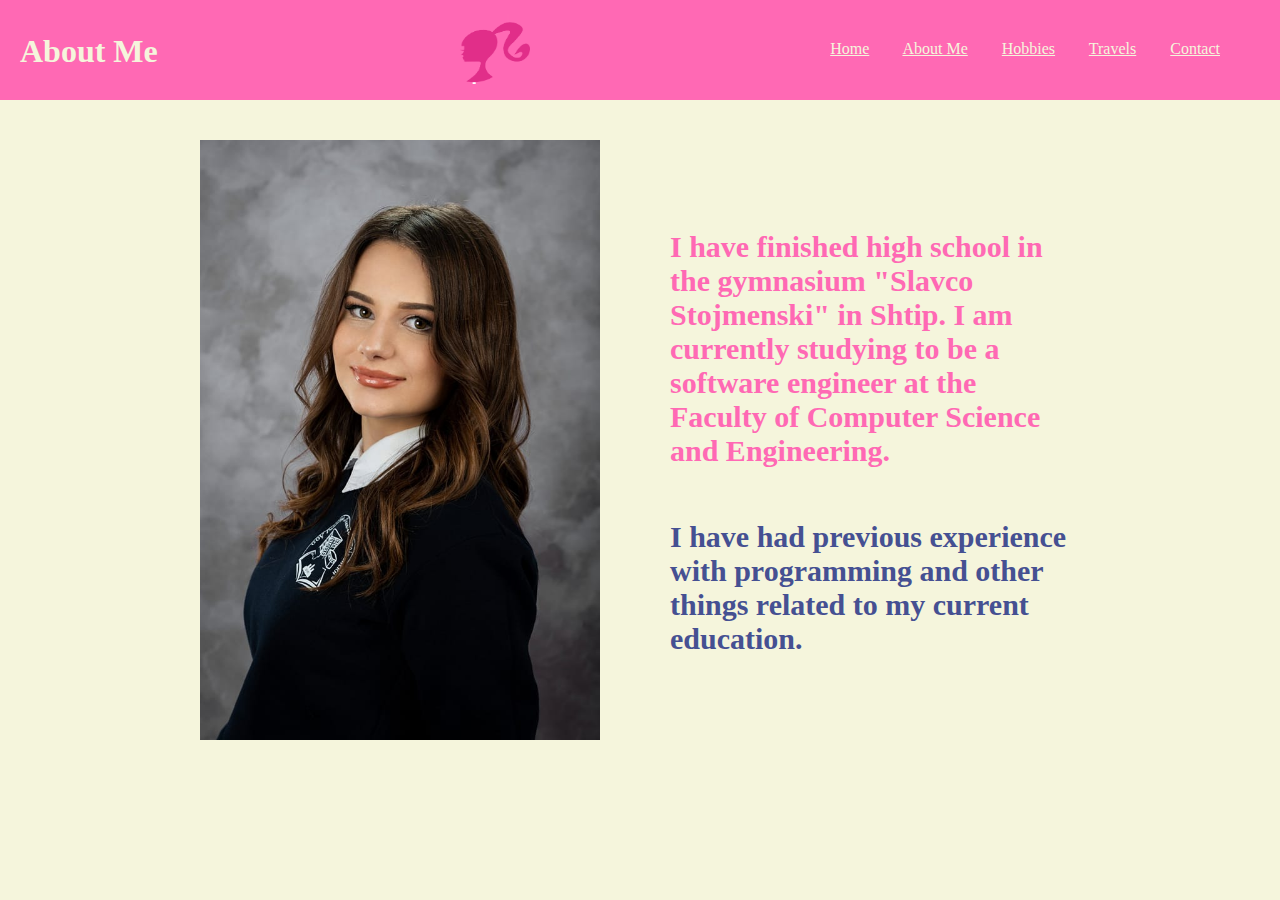
<file: aboutme.html>
<!DOCTYPE html>
<html lang="en">
<head>
    <meta charset="UTF-8">
    <title>About Me</title>
    <link rel="stylesheet" href="aboutme.css">
</head>
<body>
<div class="navbg"></div>
<div class="navbar">
    <img src="barbielogo.png" class="logo"/>
    <div class="menu">
        <a class="menu-item" href="index.html">Home</a>
        <a class="menu-item" href="aboutme.html">About Me</a>
        <a class="menu-item" href="hobbies.html">Hobbies</a>
        <a class="menu-item" href="travels.html">Travels</a>
        <a class="menu-item" href="contact.html">Contact</a>
    </div>
</div>
<h1>
    About Me
</h1>

<img src="prom.jpg" width="400px" height="600px" style="position: absolute;top:140px;left: 200px;">
<div class="main">
    I have finished high school in the gymnasium "Slavco Stojmenski" in Shtip. I am currently studying to be a software
    engineer at the Faculty of Computer Science and Engineering.
</div>
<div class="main">I have had previous experience with programming and other things related to my current education.</div>
</body>
</html>
</file>
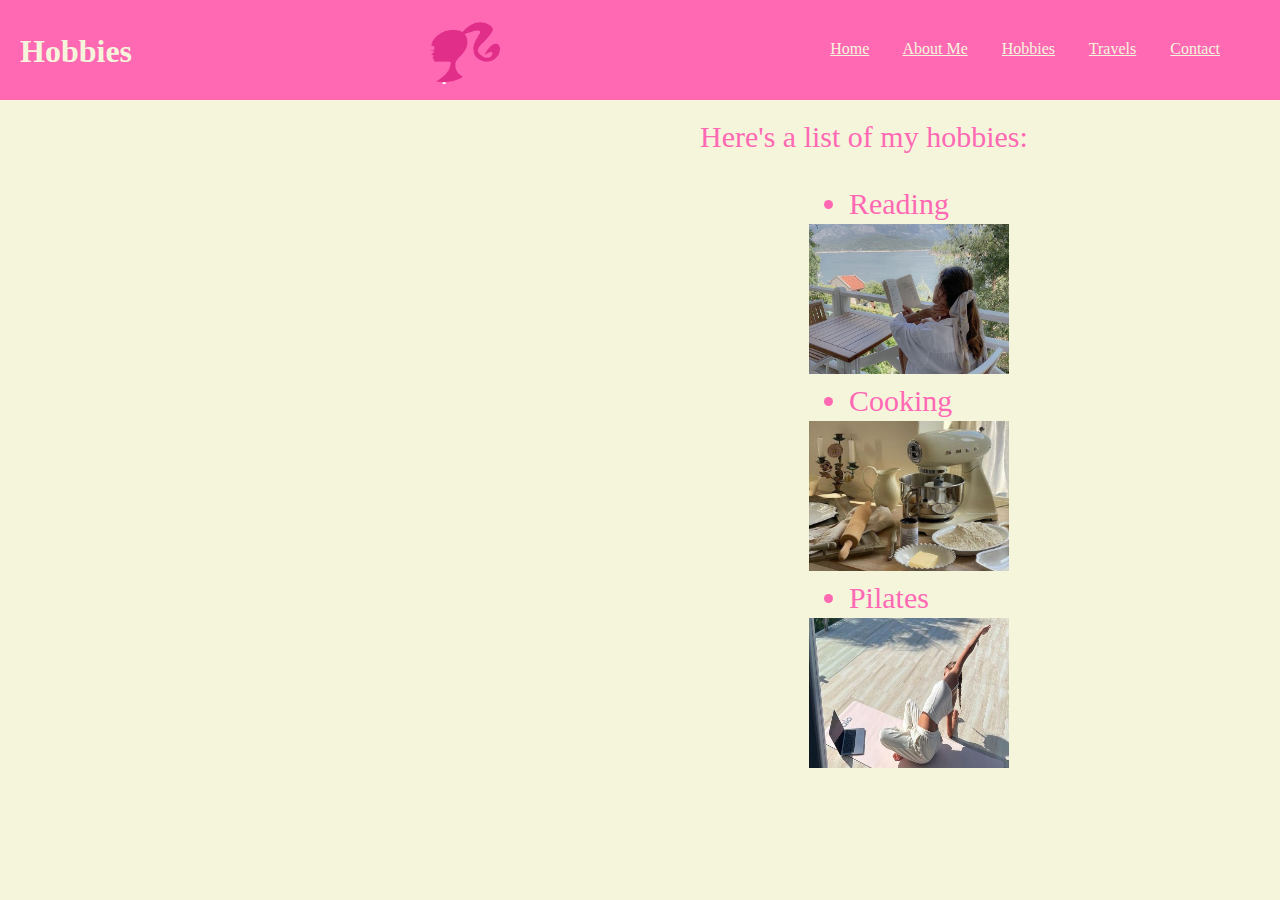
<file: hobbies.html>
<!DOCTYPE html>
<html lang="en">
<head>
    <meta charset="UTF-8">
    <title>Hobbies</title>
    <link rel="stylesheet" href="index.css">
</head>
<body>
<div class="navbg"></div>
<div class="navbar">
    <img src="barbielogo.png" class="logo"/>
    <div class="menu">
        <a class="menu-item" href="index.html">Home</a>
        <a class="menu-item" href="aboutme.html">About Me</a>
        <a class="menu-item" href="hobbies.html">Hobbies</a>
        <a class="menu-item" href="travels.html">Travels</a>
        <a class="menu-item" href="contact.html">Contact</a>
    </div>
</div>
<h1>Hobbies</h1>
<div class="hobbies">
    Here's a list of my hobbies:
    <ul>
        <li>Reading</li>
        <img src="book.jpg" height="150" width="200"/>
        <li>Cooking</li>
        <img src="cookings.jpg" height="150" width="200"/>
        <li>Pilates</li>
        <img src="pilates.jpg" height="150" width="200"/></ul>
</div>

</body>
</html>
</file>
<file: aboutme.css>
body
{
    overflow:hidden;
    margin: 0px;
    background-color: beige;
}
.navbar{
    position: absolute;
    top: 40px;
    right: 30px;
}
h1:nth-of-type(1)
{
    position: absolute;
}
.navbg
{
    position: absolute;
    width:3000px;
    height: 100px;
    background-color: hotpink;
}
.navbar a
{
    margin-right: 30px;
    color: beige;

}
h1{
    left: 20px;
    color: beige;
    top: 12px;
}
.logo{
    position: absolute;
    width: 70px;
    height: 70px;
    right: 720px;
    top:-26px;
}
.main
{
    font-weight: bold;
    left: 670px;
    top:230px;
    font-size: 30px;
    width: 400px;
    position: absolute;
    color: hotpink;
}
body > div:nth-child(6)
{
    font-weight: bold;
    left: 670px;
    top:520px;
    font-size: 30px;
    width: 400px;
    position: absolute;
    color: #455092;
}
</file>
<file: index.css>
body
{
    overflow:hidden;
    margin: 0px;
    background-color: beige;
}
.navbar{
    position: absolute;
    top: 40px;
    right: 30px;
}
h1:nth-of-type(1)
{
    position: absolute;
    left:20px;
}
li
{
    line-height: 40px;
    margin-left: 90px;
}
.navbg
{
    position: absolute;
    width:3000px;
    height: 100px;
    background-color: hotpink;
}
.navbar a
{
    margin-right: 30px;
    color: beige;

}
h1{
    color: beige;
    top: 12px;
}
.logo{
    position: absolute;
    width: 70px;
    height: 70px;
    right: 750px;
    top:-26px;
}
#me
{
    position: absolute;
    z-index: -20;
    background-image: url("meee.jpg");
    background-size: 1710px 800px;
    filter: blur(5px);
    background-repeat: no-repeat;
    width: 1920px; height: 1006px;

}
.hobbies{
    position: absolute;
    justify-items: center;
    color: hotpink;
    top: 120px;
    left: 700px;
    font-size: 30px;
}
ul img{
    margin-left: 50px;
}
#main
{
    position: absolute;
    font-size: 30px;
    color: hotpink;
    top: 200px;
    left: 20px;
    line-height: 50px;
}

#main a{
    text-decoration: none;
    color: #455092;
}

.blue{
    color: #455092;
}
</file>
